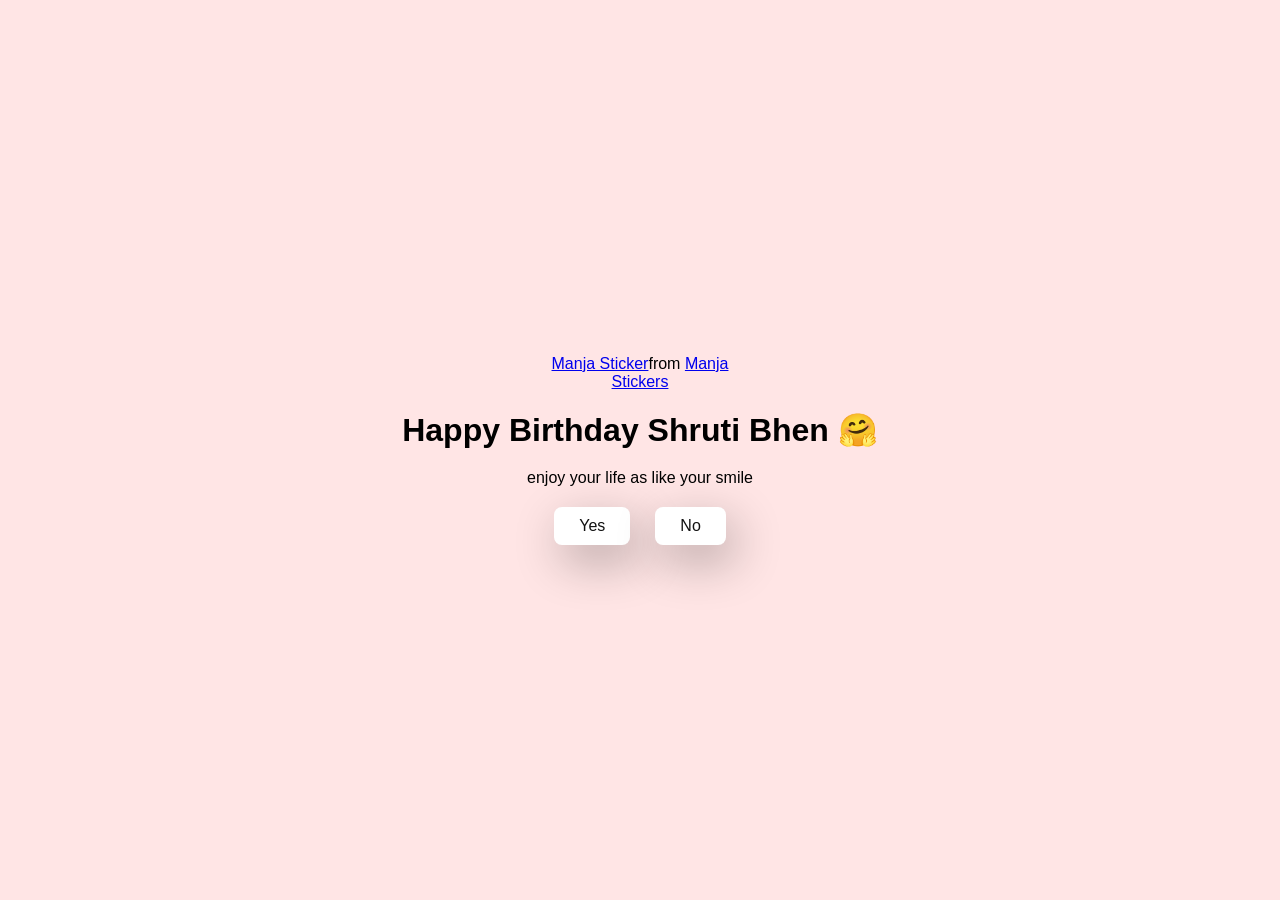
<file: index.html>
<!DOCTYPE html>
<html lang="en">
  <head>
    <meta charset="UTF-8" />
    <meta name="viewport" content="width=device-width, initial-scale=1.0" />
    <title>shruti</title>

    <link rel="stylesheet" href="./style.css" />
  </head>
  <body>
    <div class="container">
      <div
        class="tenor-gif-embed"
        data-postid="22885016"
        data-share-method="host"
        data-aspect-ratio="1.04918"
        data-width="100%"
      >
        <a href="https://tenor.com/view/manja-gif-22885016">Manja Sticker</a
        >from
        <a href="https://tenor.com/search/manja-stickers">Manja Stickers</a>
      </div>
      <script
        type="text/javascript"
        async
        src="https://tenor.com/embed.js"
      ></script>
      <h1>Happy Birthday Shruti Bhen 🤗</h1>
      <p>enjoy your life as like your smile</p>

      <div class="btn">
        <a href="yes.html">Yes</a>
        <a href="no1.html">No</a>
      </div>
    </div>
  </body>
</html>
</file>
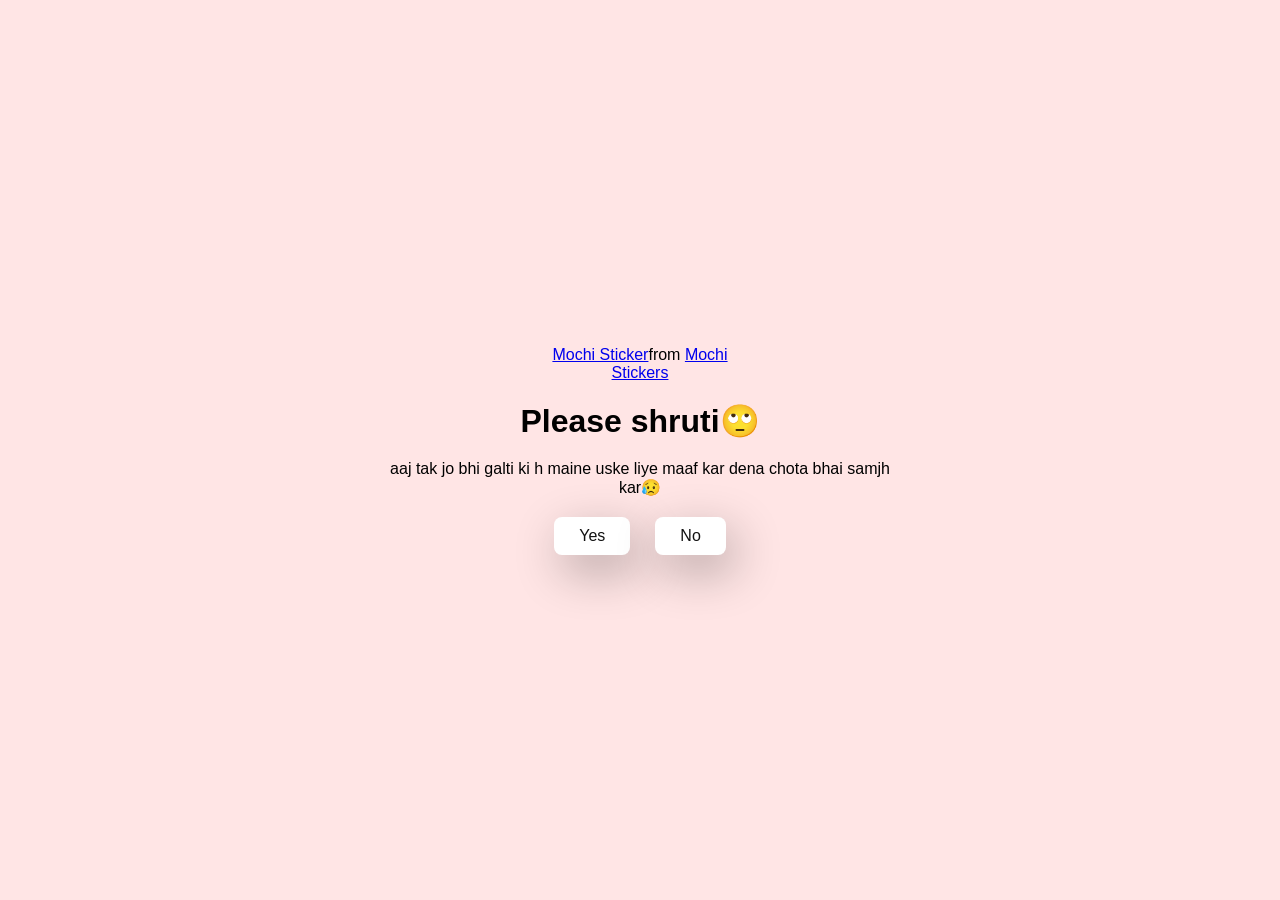
<file: no1.html>
<!DOCTYPE html>
<html lang="en">
  <head>
    <meta charset="UTF-8" />
    <meta name="viewport" content="width=device-width, initial-scale=1.0" />
    <title>Shruti</title>

    <link rel="stylesheet" href="./style.css" />
  </head>
  <body>
    <div class="container">
      <div
        class="tenor-gif-embed"
        data-postid="22050818"
        data-share-method="host"
        data-aspect-ratio="1"
        data-width="100%"
      >
        <a href="https://tenor.com/view/mochi-gif-22050818">Mochi Sticker</a
        >from
        <a href="https://tenor.com/search/mochi-stickers">Mochi Stickers</a>
      </div>
      <script
        type="text/javascript"
        async
        src="https://tenor.com/embed.js"
      ></script>
      <h1>Please shruti🙄</h1>
      <p>aaj tak jo bhi galti ki h maine uske liye maaf kar dena chota bhai samjh kar😥</p>

      <div class="btn">
        <a href="yes.html">Yes</a>
        <a href="no2.html">No</a>
      </div>
    </div>
  </body>
</html>
</file>
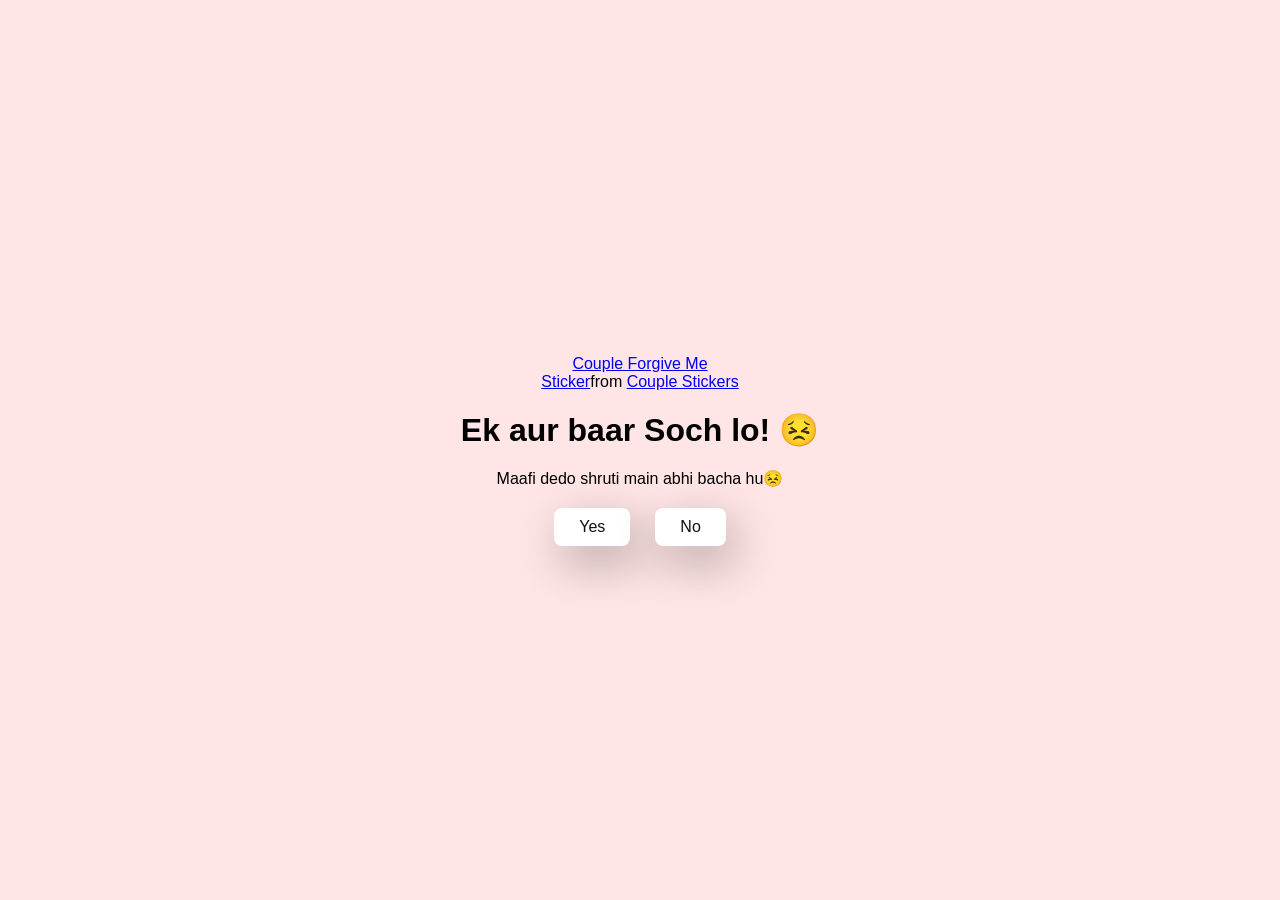
<file: no2.html>
<!DOCTYPE html>
<html lang="en">
  <head>
    <meta charset="UTF-8" />
    <meta name="viewport" content="width=device-width, initial-scale=1.0" />
    <title>Shruti</title>

    <link rel="stylesheet" href="./style.css" />
  </head>
  <body>
    <div class="container">
      <div
        class="tenor-gif-embed"
        data-postid="15195810"
        data-share-method="host"
        data-aspect-ratio="1"
        data-width="100%"
      >
        <a
          href="https://tenor.com/view/couple-forgive-me-asking-for-forgiveness-begging-crying-gif-15195810"
          >Couple Forgive Me Sticker</a
        >from
        <a href="https://tenor.com/search/couple-stickers">Couple Stickers</a>
      </div>
      <script
        type="text/javascript"
        async
        src="https://tenor.com/embed.js"
      ></script>

      <h1>Ek aur baar Soch lo! 😣</h1>
      <p>Maafi dedo shruti main abhi bacha hu😣</p>

      <div class="btn">
        <a href="yes.html">Yes</a>
        <a href="no3.html">No</a>
      </div>
    </div>
  </body>
</html>
</file>
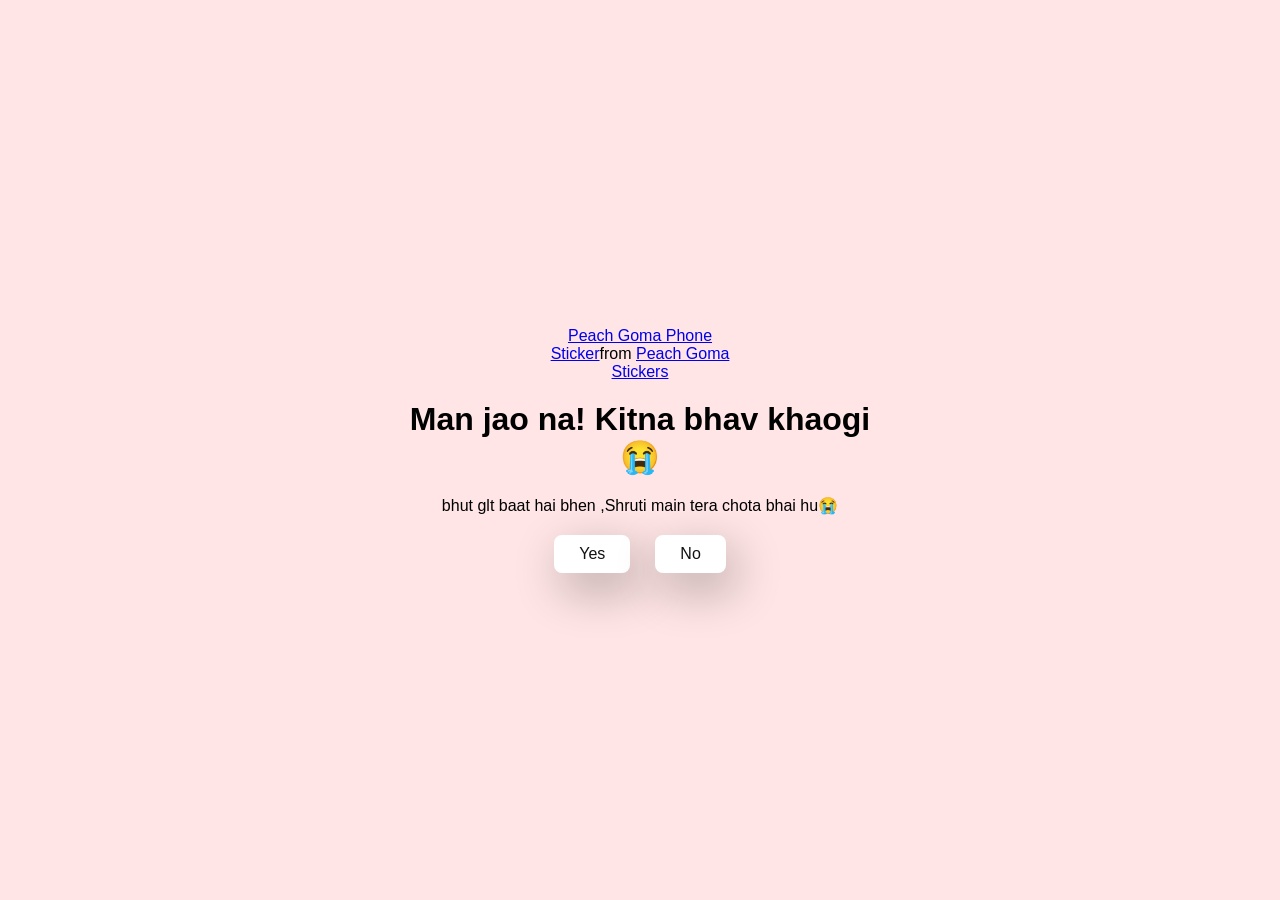
<file: no3.html>
<!DOCTYPE html>
<html lang="en">
  <head>
    <meta charset="UTF-8" />
    <meta name="viewport" content="width=device-width, initial-scale=1.0" />
    <title>Shruti</title>

    <link rel="stylesheet" href="./style.css" />
  </head>
  <body>
    <div class="container">
      <div
        class="tenor-gif-embed"
        data-postid="15974530976611222074"
        data-share-method="host"
        data-aspect-ratio="1.26923"
        data-width="100%"
      >
        <a
          href="https://tenor.com/view/peach-goma-phone-gif-15974530976611222074"
          >Peach Goma Phone Sticker</a
        >from
        <a href="https://tenor.com/search/peach+goma-stickers"
          >Peach Goma Stickers</a
        >
      </div>
      <script
        type="text/javascript"
        async
        src="https://tenor.com/embed.js"
      ></script>

      <h1> Man jao na! Kitna bhav khaogi 😭</h1>
      <p>bhut glt baat hai bhen ,Shruti main tera chota bhai hu😭</p>

      <div class="btn">
        <a href="yes.html">Yes</a>
        <a href="#" id="move-random">No</a>
      </div>
    </div>

    <script src="./script.js"></script>
  </body>
</html>
</file>
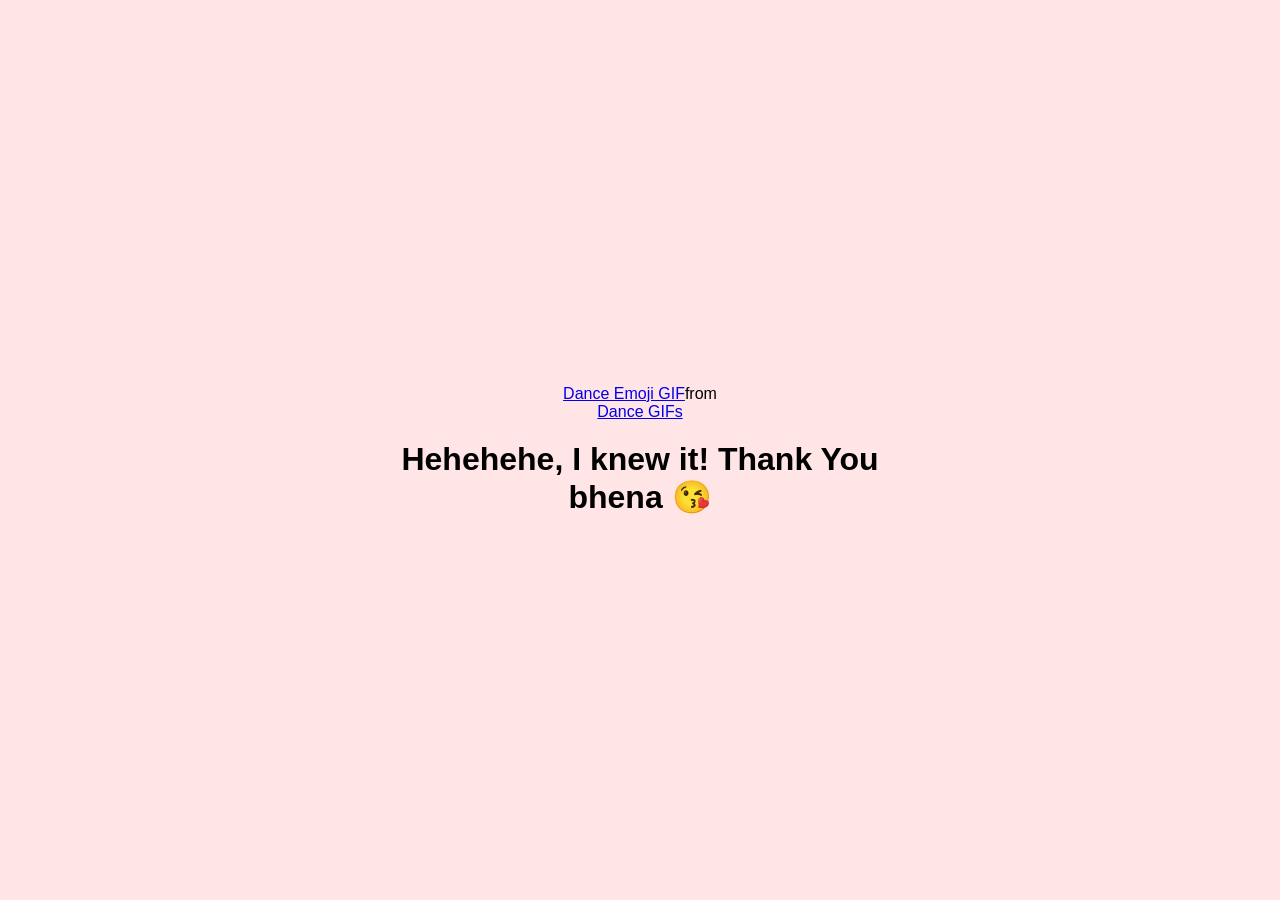
<file: yes.html>
<!DOCTYPE html>
<html lang="en">
  <head>
    <meta charset="UTF-8" />
    <meta name="viewport" content="width=device-width, initial-scale=1.0" />
    <title>Shruti</title>

    <link rel="stylesheet" href="./style.css" />
  </head>
  <body>
    <div class="container">
      <div
        class="tenor-gif-embed"
        data-postid="4815070637089906787"
        data-share-method="host"
        data-aspect-ratio="1.37853"
        data-width="100%"
      >
        <a href="https://tenor.com/view/dance-emoji-meme-smiley-happy-gif-4815070637089906787">Dance Emoji GIF</a>from
        <a href="https://tenor.com/search/dance-gifs">Dance GIFs</a>
      </div>
      <script
        type="text/javascript"
        async
        src="https://tenor.com/embed.js"
      ></script>
      <h1>Hehehehe, I knew it! Thank You bhena  😘</h1>
    </div>
  </body>
</html>
</file>
<file: style.css>
/* Avanish*/
* {
    margin: 0;
    padding: 0;
    box-sizing: border-box;
    font-family: sans-serif;
  }
  
  body {
    width: 100%;
    min-height: 100vh;
    display: flex;
    justify-content: center;
    align-items: center;
    background-color: #ffe5e5;
  }
  
  .container {
    display: flex;
    flex-direction: column;
    text-align: center;
    align-items: center;
    gap: 20px;
    max-width: 500px;
    margin: 20px;
  }
  
  .container .tenor-gif-embed {
    max-width: 200px;
  }
  
  .container .btn {
    display: flex;
    gap: 25px;
  }
  
  .btn a {
    text-decoration: none;
    color: #111;
    background: #fff;
    padding: 10px 25px;
    border-radius: 8px;
    box-shadow: 0.5rem 1rem 3rem hsl(0, 0%, 0%, 0.3);
  }
</file>
